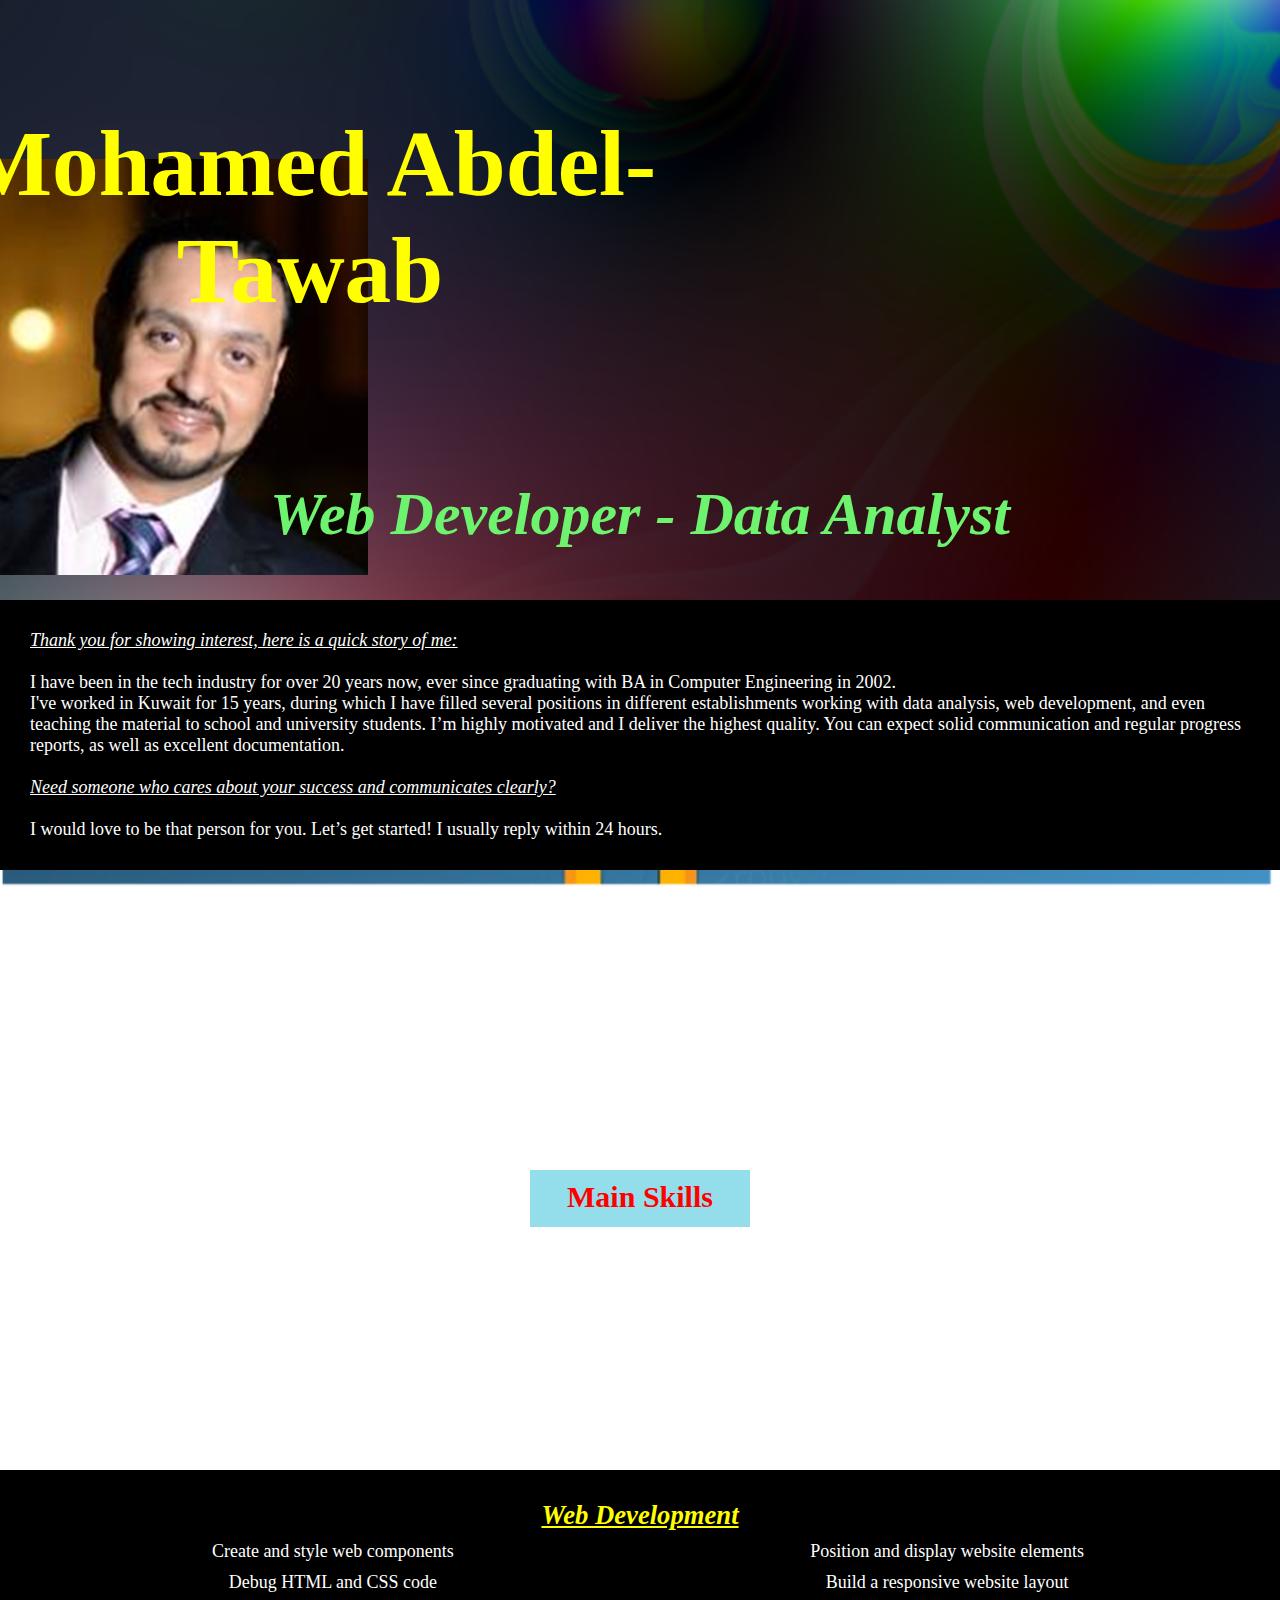
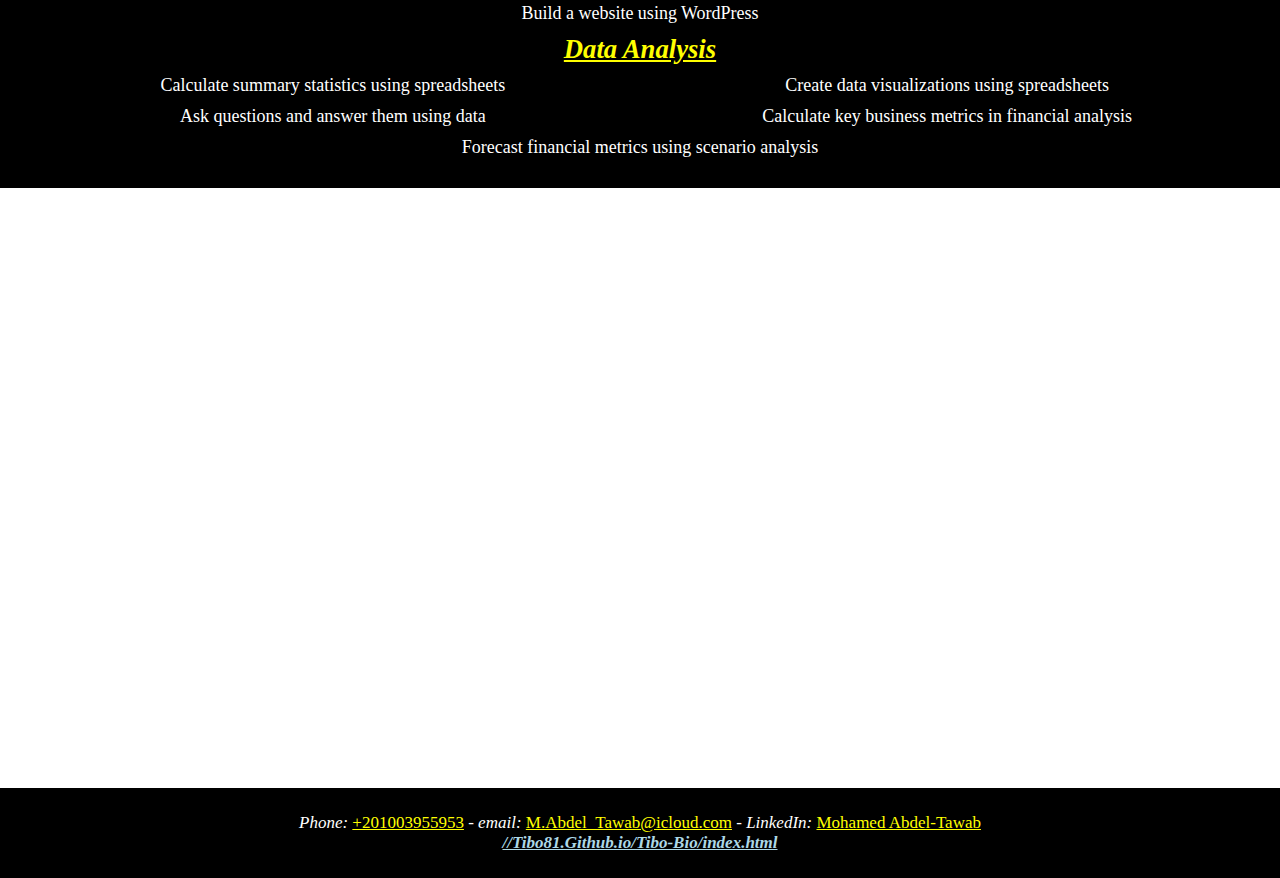
<file: index.html>
<!DOCTYPE html>
<html lang="en">
<head>
    <link rel="StyleSheet" href="Style.css">
    </head>
<body>
	<!-- Giving title of the first parallax -->
	<div class="parallax-1">
		<h1> Mohamed Abdel-Tawab </h1>
        <div class="para-T"> Web Developer - Data Analyst </div>
        <img src="MyPic.png" alt="Mohamed">
	</div>
    <!--Content of first parallax -->
	<div class="para-1">
		<p>
			<i><u>Thank you for showing interest, here is a quick story of me:</u></i><br><br>
            I have been in the tech industry for over 20 years now, ever since graduating with
            BA in Computer Engineering in 2002.<br>
			I've worked in Kuwait for 15 years, during which I have filled several positions
            in different establishments working with data analysis, web development,
            and even teaching the material to school and university students.
            I’m highly motivated and I deliver the highest quality.
            You can expect solid communication and regular progress reports, as well as excellent documentation.
            <br><br><u><i>Need someone who cares about your success and communicates clearly?</i></u><br><br>
            I would love to be that person for you. Let’s get started! I usually reply within 24 hours.            
		</p>
	</div>
	<!-- Giving title of the first parallax -->
	<div class="parallax-2">
		<h2>Main Skills</h2>
	</div>
	<!--Content of first parallax -->
	<div class="para-2">
		<ul>
            <li style="color: yellow; font-weight: bold; font-style: italic;font-size: 20pt;"><u>Web Development</u></li><br>
            <li>Create and style web components</li>
            <li>Position and display website elements</li>
            <li>Debug HTML and CSS code</li>
            <li>Build a responsive website layout</li>
            <li>Build a website using WordPress</li>
            <br>
            <li style="color: yellow; font-weight: bold; font-style: italic;font-size: 20pt;"><u>Data Analysis</u></li><br>
            <li>Calculate summary statistics using spreadsheets</li>
            <li>Create data visualizations using spreadsheets</li>
            <li>Ask questions and answer them using data</li>
            <li>Calculate key business metrics in financial analysis</li>
            <li>Forecast financial metrics using scenario analysis</li>
        </ul>
	</div>
	<!--This will be same as first parallax-->
	<div class="parallax-3">
		
	</div>

	<div class="para-2">
		<p>
			<i>Phone:</i> <a href="tel:+21003955953" style="color: yellow;">+201003955953</a> - 
            <i>email:</i> <a href="mailto:M.Abdel_Tawab@icloud.com" style="color: yellow;">M.Abdel_Tawab@icloud.com</a> - 
            <i>LinkedIn:</i> <a href="https://www.linkedin.com/in/mohamed-abdel-tawab-32b230268/" style="color: yellow;">Mohamed Abdel-Tawab</a>
            <br><a href="https://tibo81.github.io/Tibo-Bio/" style="color: lightblue;"><h4><i> //Tibo81.Github.io/Tibo-Bio/index.html </i></h4></a>
		</p>
	</div>
</body>
</html>
</file>
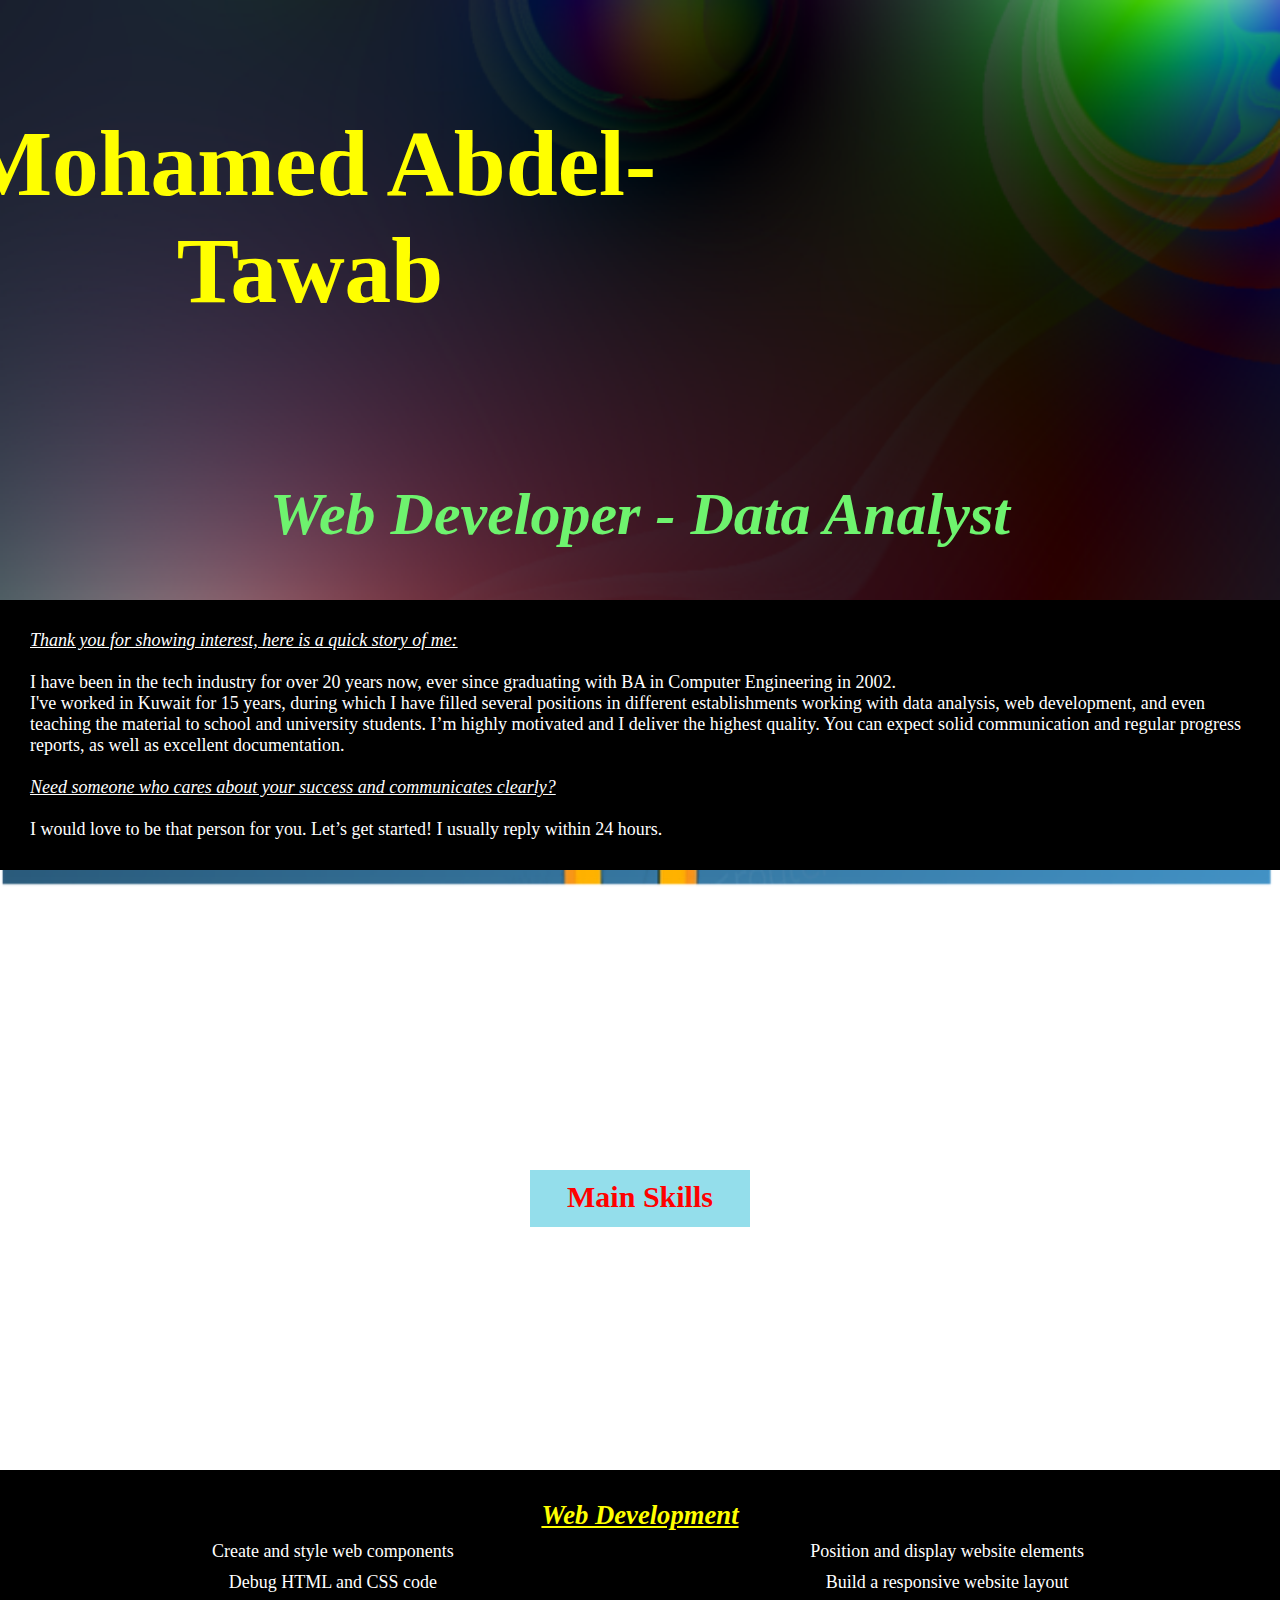
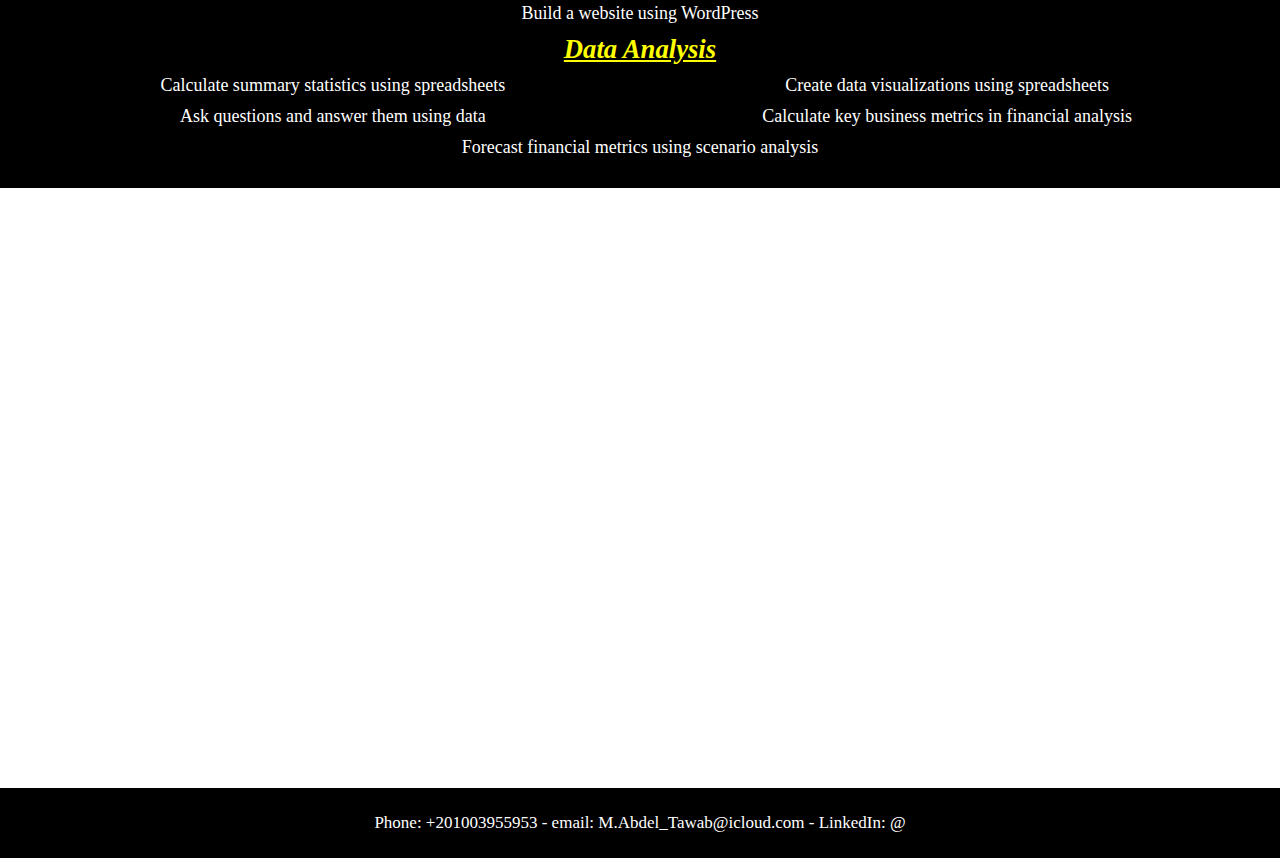
<file: Tibo.html>
<!DOCTYPE html>
<html lang="en">
<head>
    <link rel="StyleSheet" href="Style.css">
    </head>
<body>
	<!-- Giving title of the first parallax -->
	<div class="parallax-1">
		<h1> Mohamed Abdel-Tawab </h1>
        <div class="para-T"> Web Developer - Data Analyst </div>
	</div>
    <!--Content of first parallax -->
	<div class="para-1">
		<p>
			<i><u>Thank you for showing interest, here is a quick story of me:</u></i><br><br>
            I have been in the tech industry for over 20 years now, ever since graduating with
            BA in Computer Engineering in 2002.<br>
			I've worked in Kuwait for 15 years, during which I have filled several positions
            in different establishments working with data analysis, web development,
            and even teaching the material to school and university students.
            I’m highly motivated and I deliver the highest quality.
            You can expect solid communication and regular progress reports, as well as excellent documentation.
            <br><br><u><i>Need someone who cares about your success and communicates clearly?</i></u><br><br>
            I would love to be that person for you. Let’s get started! I usually reply within 24 hours.            
		</p>
	</div>
	<!-- Giving title of the first parallax -->
	<div class="parallax-2">
		<h2>Main Skills</h2>
	</div>
	<!--Content of first parallax -->
	<div class="para-2">
		<ul>
            <li style="color: yellow; font-weight: bold; font-style: italic;font-size: 20pt;"><u>Web Development</u></li><br>
            <li>Create and style web components</li>
            <li>Position and display website elements</li>
            <li>Debug HTML and CSS code</li>
            <li>Build a responsive website layout</li>
            <li>Build a website using WordPress</li>
            <br>
            <li style="color: yellow; font-weight: bold; font-style: italic;font-size: 20pt;"><u>Data Analysis</u></li><br>
            <li>Calculate summary statistics using spreadsheets</li>
            <li>Create data visualizations using spreadsheets</li>
            <li>Ask questions and answer them using data</li>
            <li>Calculate key business metrics in financial analysis</li>
            <li>Forecast financial metrics using scenario analysis</li>
        </ul>
	</div>
	<!--This will be same as first parallax-->
	<div class="parallax-3">
		
	</div>

	<div class="para-2">
		<p>
			Phone: +201003955953 - 
            email: M.Abdel_Tawab@icloud.com - 
            LinkedIn: @
		</p>
	</div>
</body>
</html>
</file>
<file: Style.css>
/* Styling the body */
* {
    margin: 0px;
    padding: 0px;
}
/* Styling the first parallax's height, width and background color */
.parallax-1 {
    width: 100%;
    height: 600px;
    background: url('P1BG1.png');
    background-size: 100% 100%;
    background-attachment: fixed;
}
/* Styling the title of first parallax */
.parallax-1 h1 {
    margin: auto;
    position: relative;
    right: 330px;
    top: 100px;
    width: 700px;
    height: 50px;
    padding: 10px;
    color: yellow;
    font-size: 70pt;
    text-align: center;
    font-family: Georgia, 'Times New Roman', Times, serif;
}
/* Styling the second parallax's height, width and background color */
.parallax-2 {
    width: 100%;
    height: 600px;
    background: url("P2B.png");
    background-size: 100% 100%;
    background-attachment: fixed;
}
/* Styling the title of second parallax */
.parallax-2 h2 {
    margin: auto;
    position: relative;
    left: 500x;
    top: 300px;
    width: 200px;
    height: 37px;
    padding: 10px;
    background-color: rgb(148, 222, 235);
    color: red;
    text-align: center;
    font-size: 30px;
    font-family: Verdana;
}
/* Styling the content or paragraph */
.para-1 {
    padding: 30px;
    background-color: black;
    color: white;
    font-size: 18px;
}
/* Styling the content or paragraph */
.para-2 {
    text-align: center;
    padding: 25px;
    font-size: 17px;
    font-family: Verdana;
    background-color: black;
    color: white;
}
/* Styling the content of Title */
.para-T {
    margin: auto;
    position: relative;
    top: 400px;
    padding: 10px;
    color: rgb(110, 243, 110);
    font-style: italic;
    font-weight: bolder;
    font-size: 60px;
    text-align: center;
}
/* Styling the third parallax's height, width and background color */
.parallax-3 {
    width: 100%;
    height: 600px;
    background: url('Contacts.png');
    background-size: 100% 100%;
    background-attachment: fixed;
}
/* Styling the ul to be horizontal with blocks */
ul li{
    display:inline-block;
    width: 600px;
    padding: 5px;
    text-align: center;
    font-size: 18px;
    font-family: Verdana;
    background-color: black;
    color: white;
}
</file>
